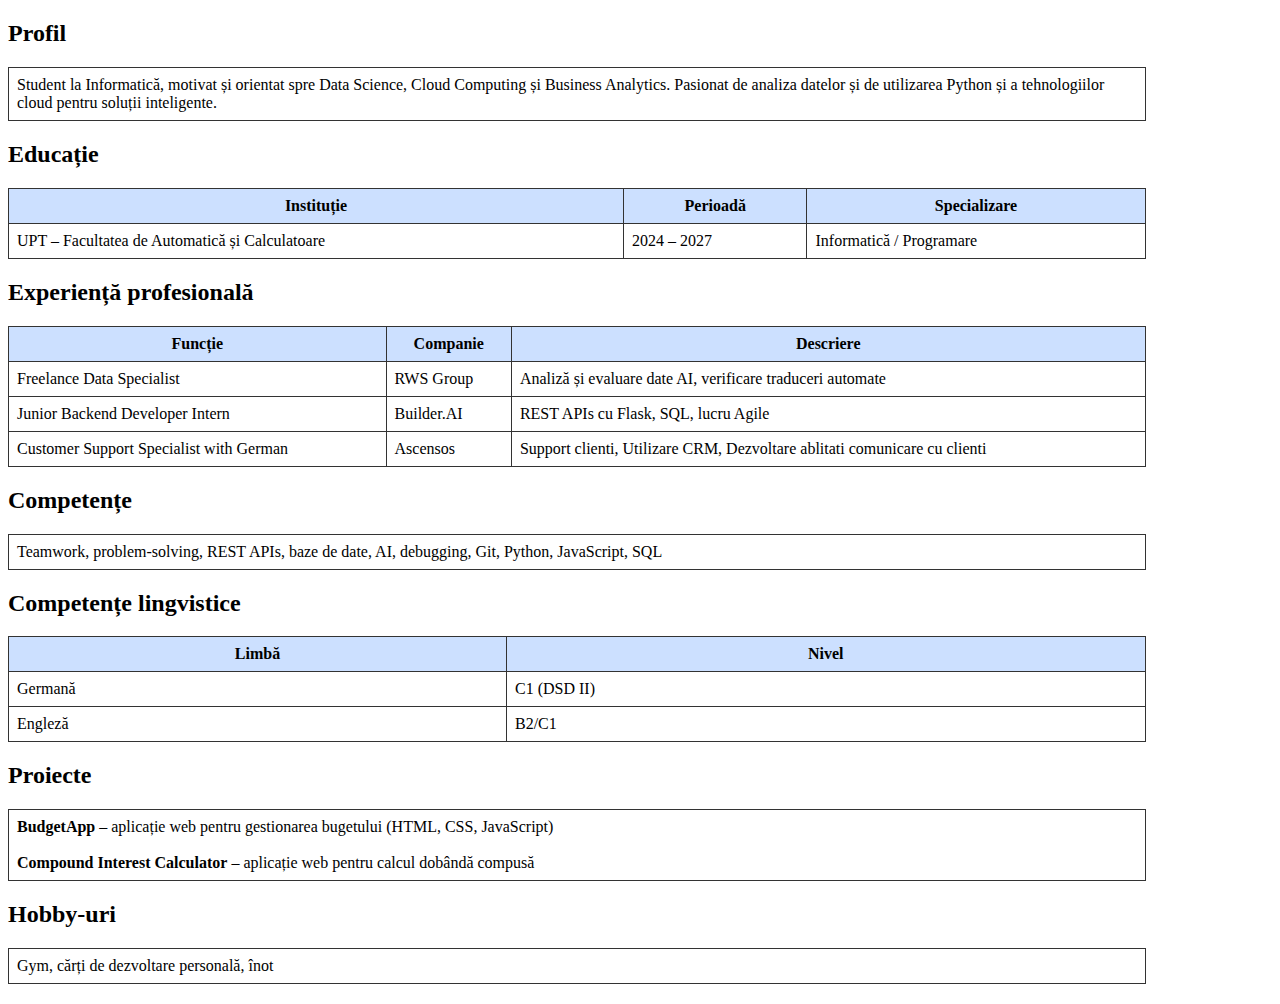
<file: Tema1_CV_Darius/continut.html>
<!DOCTYPE html>
<html>
<head>
    <title>Conținut CV</title>
    <link rel="stylesheet" href="style.css">
</head>
<body>

<h2 id="profil">Profil</h2>
<table>
<tr>
<td>
Student la Informatică, motivat și orientat spre Data Science, Cloud Computing și Business Analytics.
Pasionat de analiza datelor și de utilizarea Python și a tehnologiilor cloud pentru soluții inteligente.
</td>
</tr>
</table>

<h2 id="educatie">Educație</h2>
<table>
<tr>
<th>Instituție</th>
<th>Perioadă</th>
<th>Specializare</th>
</tr>
<tr>
<td>UPT – Facultatea de Automatică și Calculatoare</td>
<td>2024 – 2027</td>
<td>Informatică / Programare</td>
</tr>
</table>

<h2 id="experienta">Experiență profesională</h2>
<table>
<tr>
<th>Funcție</th>
<th>Companie</th>
<th>Descriere</th>
</tr>
<tr>
<td>Freelance Data Specialist</td>
<td>RWS Group</td>
<td>Analiză și evaluare date AI, verificare traduceri automate</td>
</tr>
<tr>
<td>Junior Backend Developer Intern</td>
<td>Builder.AI</td>
<td>REST APIs cu Flask, SQL, lucru Agile</td>
</tr>
<tr>
<td>Customer Support Specialist with German</td>
<td>Ascensos</td>
<td>Support clienti, Utilizare CRM, Dezvoltare ablitati comunicare cu clienti</td>
</tr>
</table>

<h2 id="competente">Competențe</h2>
<table>
<tr>
<td>
Teamwork, problem-solving, REST APIs, baze de date, AI, debugging, Git, Python, JavaScript, SQL
</td>
</tr>
</table>

<h2 id="limbi">Competențe lingvistice</h2>
<table>
<tr>
<th>Limbă</th>
<th>Nivel</th>
</tr>
<tr>
<td>Germană</td>
<td>C1 (DSD II)</td>
</tr>
<tr>
<td>Engleză</td>
<td>B2/C1</td>
</tr>
</table>

<h2 id="proiecte">Proiecte</h2>
<table>
<tr>
<td>
<b>BudgetApp</b> – aplicație web pentru gestionarea bugetului (HTML, CSS, JavaScript)
<br><br>
<b>Compound Interest Calculator</b> – aplicație web pentru calcul dobândă compusă
</td>
</tr>
</table>

<h2 id="hobby">Hobby-uri</h2>
<table>
<tr>
<td>
Gym, cărți de dezvoltare personală, înot
</td>
</tr>
</table>

</body>
</html>
</file>
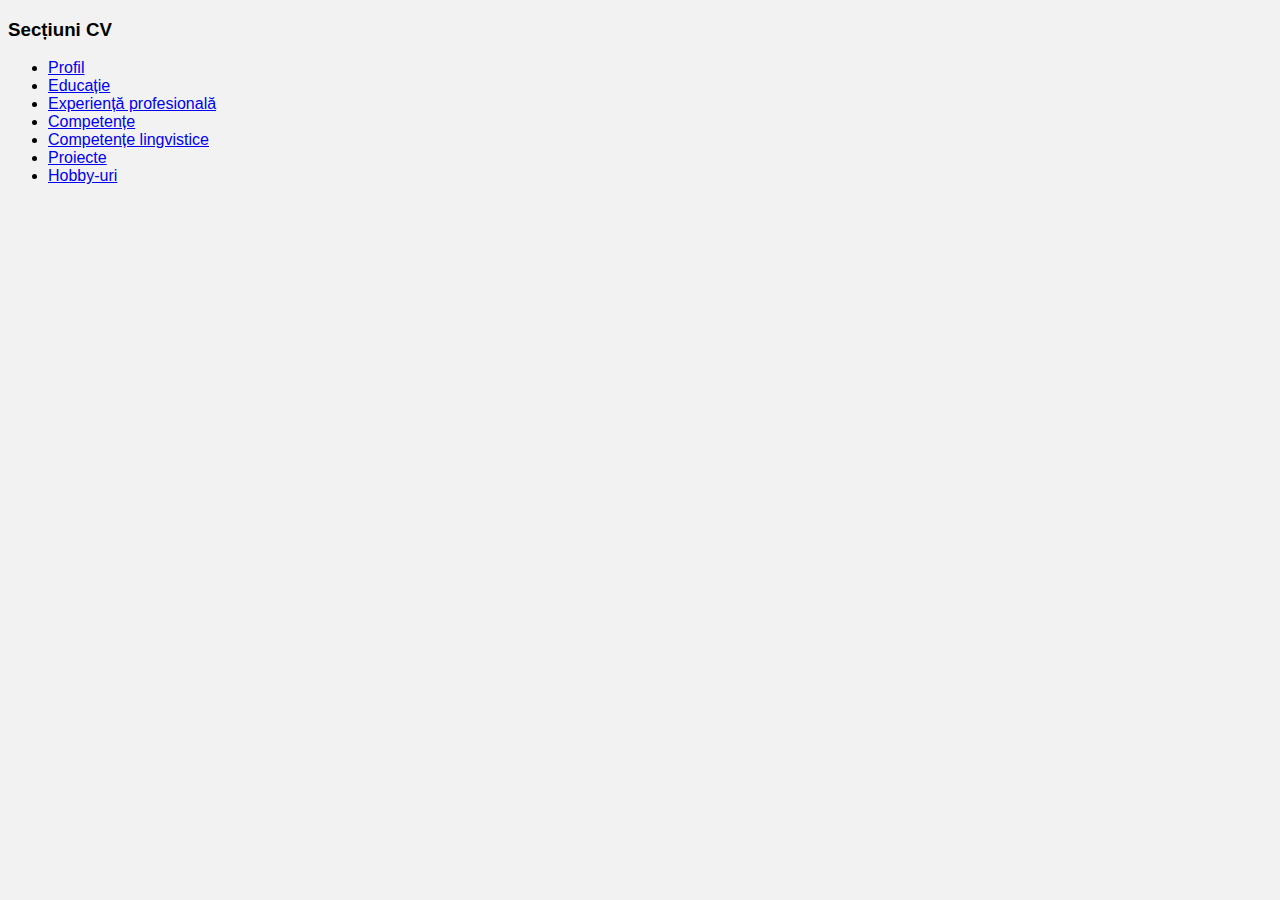
<file: Tema1_CV_Darius/meniu.html>
<!DOCTYPE html>
<html>
<head>
    <title>Meniu</title>
</head>
<body style="font-family: Arial; background-color: #f2f2f2;">

<h3>Secțiuni CV</h3>

<ul>
    <li><a href="continut.html#profil" target="continut">Profil</a></li>
    <li><a href="continut.html#educatie" target="continut">Educație</a></li>
    <li><a href="continut.html#experienta" target="continut">Experiență profesională</a></li>
    <li><a href="continut.html#competente" target="continut">Competențe</a></li>
    <li><a href="continut.html#limbi" target="continut">Competențe lingvistice</a></li>
    <li><a href="continut.html#proiecte" target="continut">Proiecte</a></li>
    <li><a href="continut.html#hobby" target="continut">Hobby-uri</a></li>
</ul>

</body>
</html>
</file>
<file: Tema1_CV_Darius/style.css>
table {
    width: 90%;
    border-collapse: collapse;
    margin-bottom: 20px;
}

table, th, td {
    border: 1px solid #333;
}

th {
    background-color: #cce0ff;
    padding: 8px;
}

td {
    padding: 8px;
}
</file>
